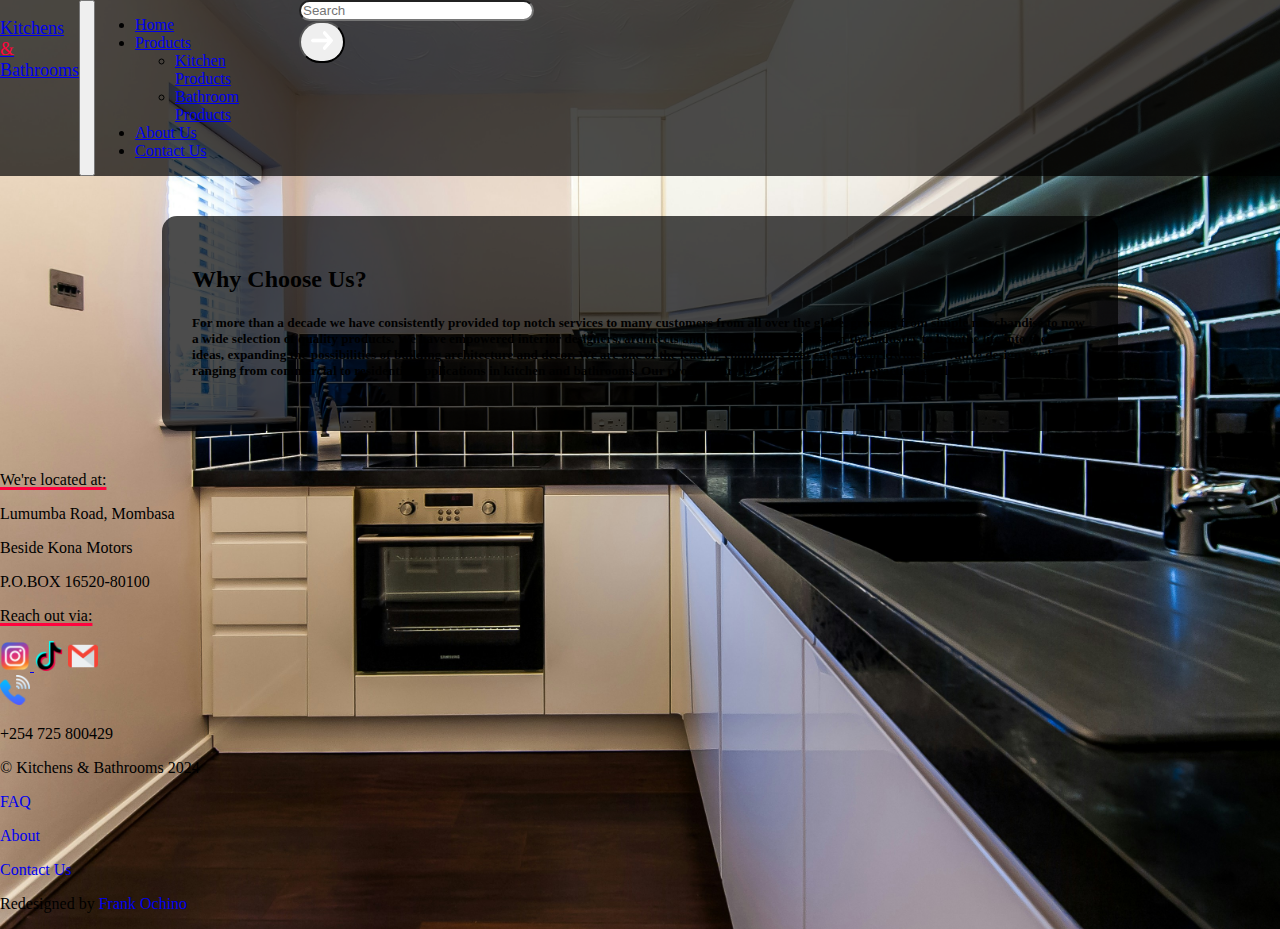
<file: code/aboutpage.html>
<!DOCTYPE html>
<html lang="en">
  <head>
    <meta charset="UTF-8" />
    <meta name="viewport" content="width=device-width, initial-scale=1.0" />
    <link
      href="https://cdn.jsdelivr.net/npm/bootstrap@5.0.2/dist/css/bootstrap.min.css"
      rel="stylesheet"
      integrity="sha384-EVSTQN3/azprG1Anm3QDgpJLIm9Nao0Yz1ztcQTwFspd3yD65VohhpuuCOmLASjC"
      crossorigin="anonymous"
    />
    <link rel="stylesheet" href="global.css" />
    <title>About</title>
  </head>
  <body class="aboutpage">
    <div class="header navbar navbar-expand-lg navbar-dark">
      <div class="logo p-2 pt-2 ms-3">
        <div class="navbar-brand border-end border-primary border-3 pe-4">
            <a href="/code/index.html" class="text-decoration-none text-white">
                <p>
                  Kitchens <br />
                  <span class="red">&</span> <br />
                  Bathrooms
                </p>
              </a>
        </div>
      </div>
      <button
        class="navbar-toggler border border-white"
        type="button"
        data-bs-toggle="collapse"
        data-bs-target="#navbarSupportedContent"
        aria-controls="navbarSupportedContent"
        aria-expanded="false"
        aria-label="Toggle navigation"
      >
        <span class="navbar-toggler-icon"></span>
      </button>
      <div class="collapse navbar-collapse" id="navbarSupportedContent">
        <ul class="nav navigation p-3 justify-content-evenly">
          <li class="nav-item">
            <a class="nav-link active link-light" aria-current="page" href="/code/index.html"
              >Home</a
            >
          </li>
          <li class="nav-item dropdown">
            <a class="nav-link dropdown-toggle link-light" data-bs-toggle="dropdown" href="#" role="button" aria-expanded="false">Products</a>
            <ul class="dropdown-menu dropdown-menu-dark">
              <li><a class="dropdown-item" href="/code/kitchenware.html">Kitchen Products</a></li>
              <li><a class="dropdown-item" href="/code/bathroomware.html">Bathroom Products</a></li>
            </ul>
          </li>
          <li class="nav-item">
            <a class="nav-link link-warning" href="/code/aboutpage.html">About Us</a>
          </li>
          <li class="nav-item">
            <a class="nav-link link-light" href="/code/contactpage.html">Contact Us</a>
          </li>
        </ul>
      </div>
      <nav class="navbar navbar-light">
        <div class="container-fluid justify-content-center">
          <form class="d-flex me-4">
            <input
              class="form-control me-2 search-box border-secondary"
              type="search"
              placeholder="Search"
              aria-label="Search"
            />
            <button class="btn btn-outline-light btn-bg" type="submit">
              <img
                src="/page-images/right-arrow-white.png"
                alt=""
                class="search-arrow"
              />
            </button>
          </form>
        </div>
      </nav>
    </div>
    <div class="content">
      <div class="bg text-center text-white">
        <h2>Why Choose Us?</h2>
        <h5 class="fw-normal lh-base">
          For more than a decade we have consistently provided top notch
          services to many customers from all over the globe, growing from
          simple merchandise to now a wide selection of quality products. We
          have empowered interior designers, architects and other decor
          specialists in the industry to breathe life into their ideas,
          expanding the possibilities of building architecture and decor. We are
          one of the leading companies that cater to worldwide innovative design
          needs ranging from commercial to residential applications in kitchen
          and bathrooms. Our products are perfect for stylish and practical
          applications.
        </h5>
      </div>
    </div>
    <div
      class="footer bg-dark bg-gradient text-white ps-3 pt-3 d-flex flex-wrap row align-items-start"
    >
      <div class="left col">
        <p class="lined">We're located at:</p>
        <p>Lumumba Road, Mombasa</p>
        <p>Beside Kona Motors</p>
        <p>P.O.BOX 16520-80100</p>
      </div>
      <div class="center col">
        <p class="lined">Reach out via:</p>
        <div class="social d-flex alignment">
            <a href="https://www.instagram.com/kitchensandbathroomstiles?utm_source=ig_web_button_share_sheet&igsh=ZDNlZDc0MzIxNw==">
                <img
                  src="/page-images/instagram-logo2.png"
                  alt=""
                  class="me-4"
                />
              </a>
              <a href="https://www.tiktok.com/@kitchensnbathrooms.tiles?is_from_webapp=1&sender_device=pc"><img src="/page-images/tik-tok.png" alt="" class="me-4" /></a>
              <a href="mailto: k.bathrooms@gmail.com"><img src="/page-images/gmail.png" alt="" /></a>
        </div>
        <div class="social d-flex pt-3">
          <img src="/page-images/phone-call.png" alt="" class="me-2" />
          <p>+254 725 800429</p>
        </div>
        <p>© Kitchens & Bathrooms 2024</p>
      </div>
      <div class="right col">
        <p><a href="/code/contactpage.html#FAQ">FAQ</a></p>
        <p><a href="/code/aboutpage.html">About</a></p>
        <p><a href="/code/contactpage.html">Contact Us</a></p>
        <p>Redesigned by <a href="https://ochino24.github.io/">Frank Ochino</a></p>
      </div>
    </div>

    <script
      src="https://cdn.jsdelivr.net/npm/bootstrap@5.0.2/dist/js/bootstrap.bundle.min.js"
      integrity="sha384-MrcW6ZMFYlzcLA8Nl+NtUVF0sA7MsXsP1UyJoMp4YLEuNSfAP+JcXn/tWtIaxVXM"
      crossorigin="anonymous"
    ></script>
  </body>
</html>
</file>
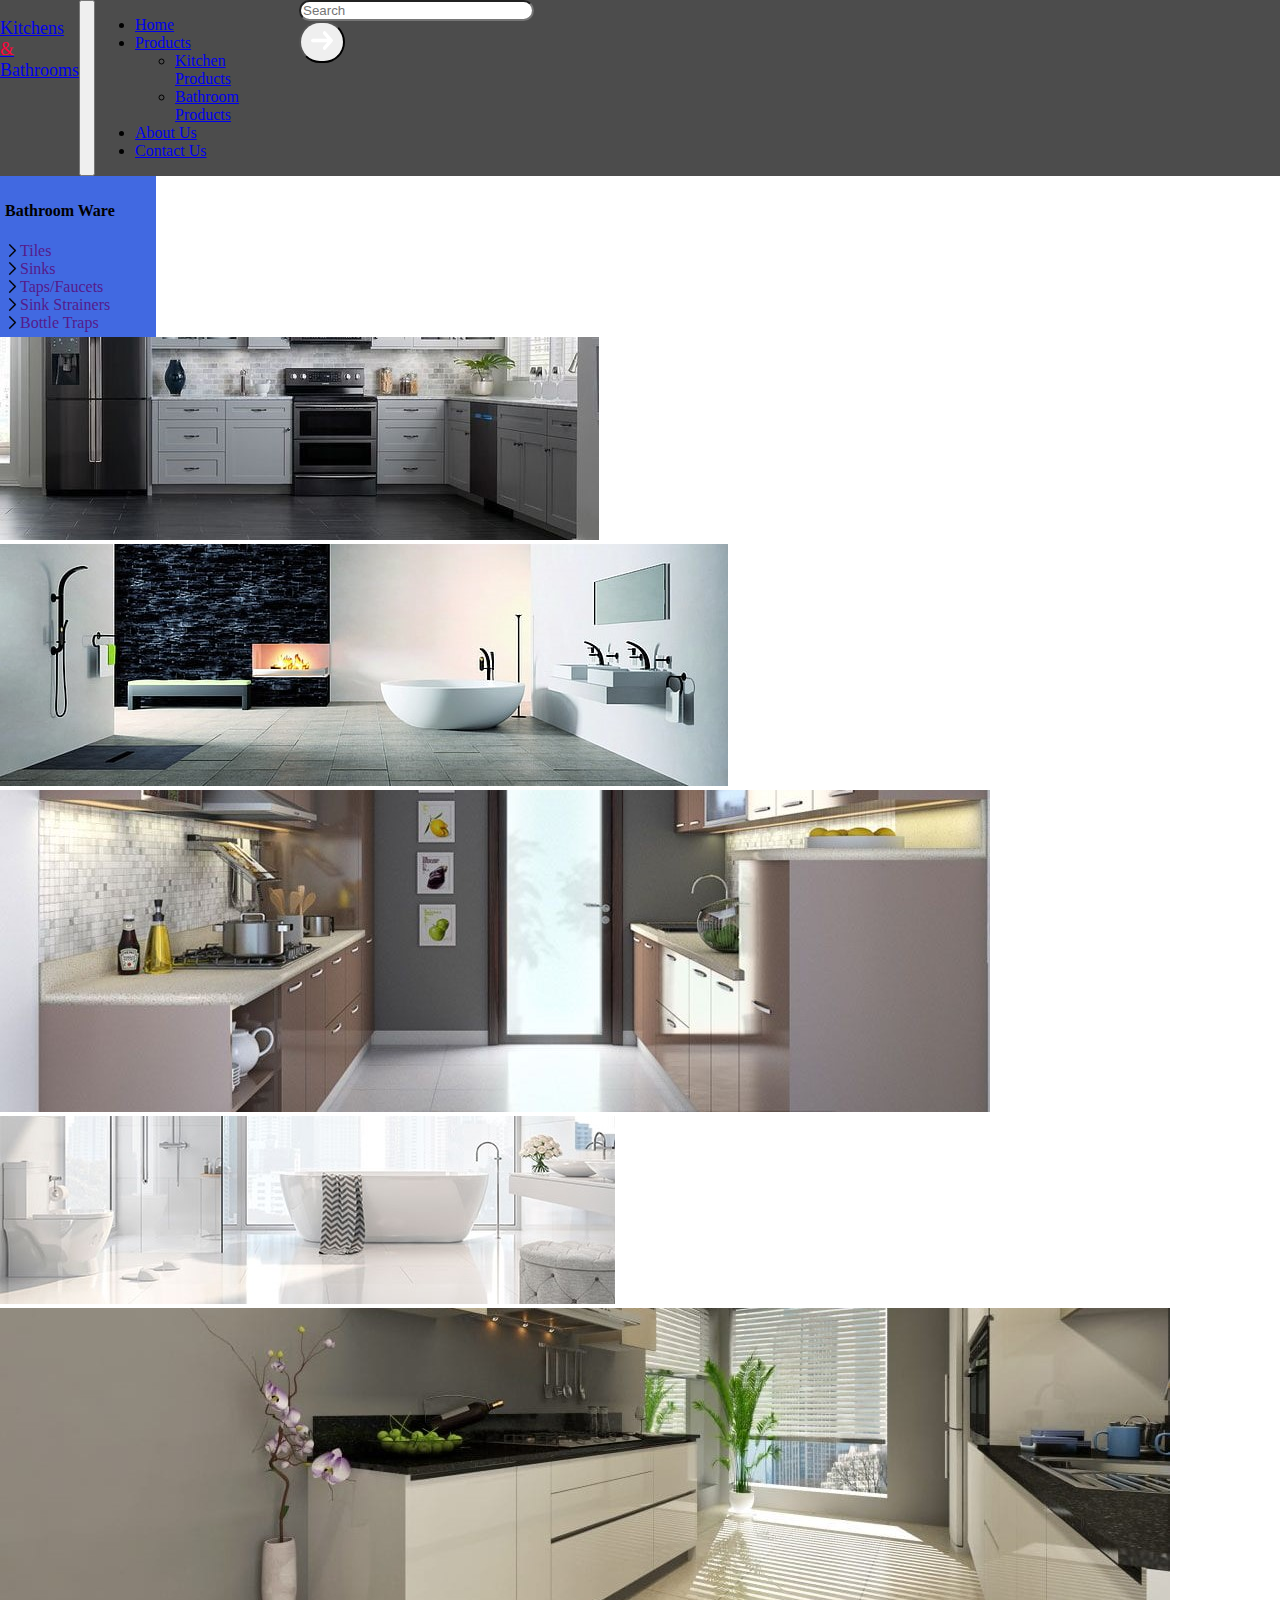
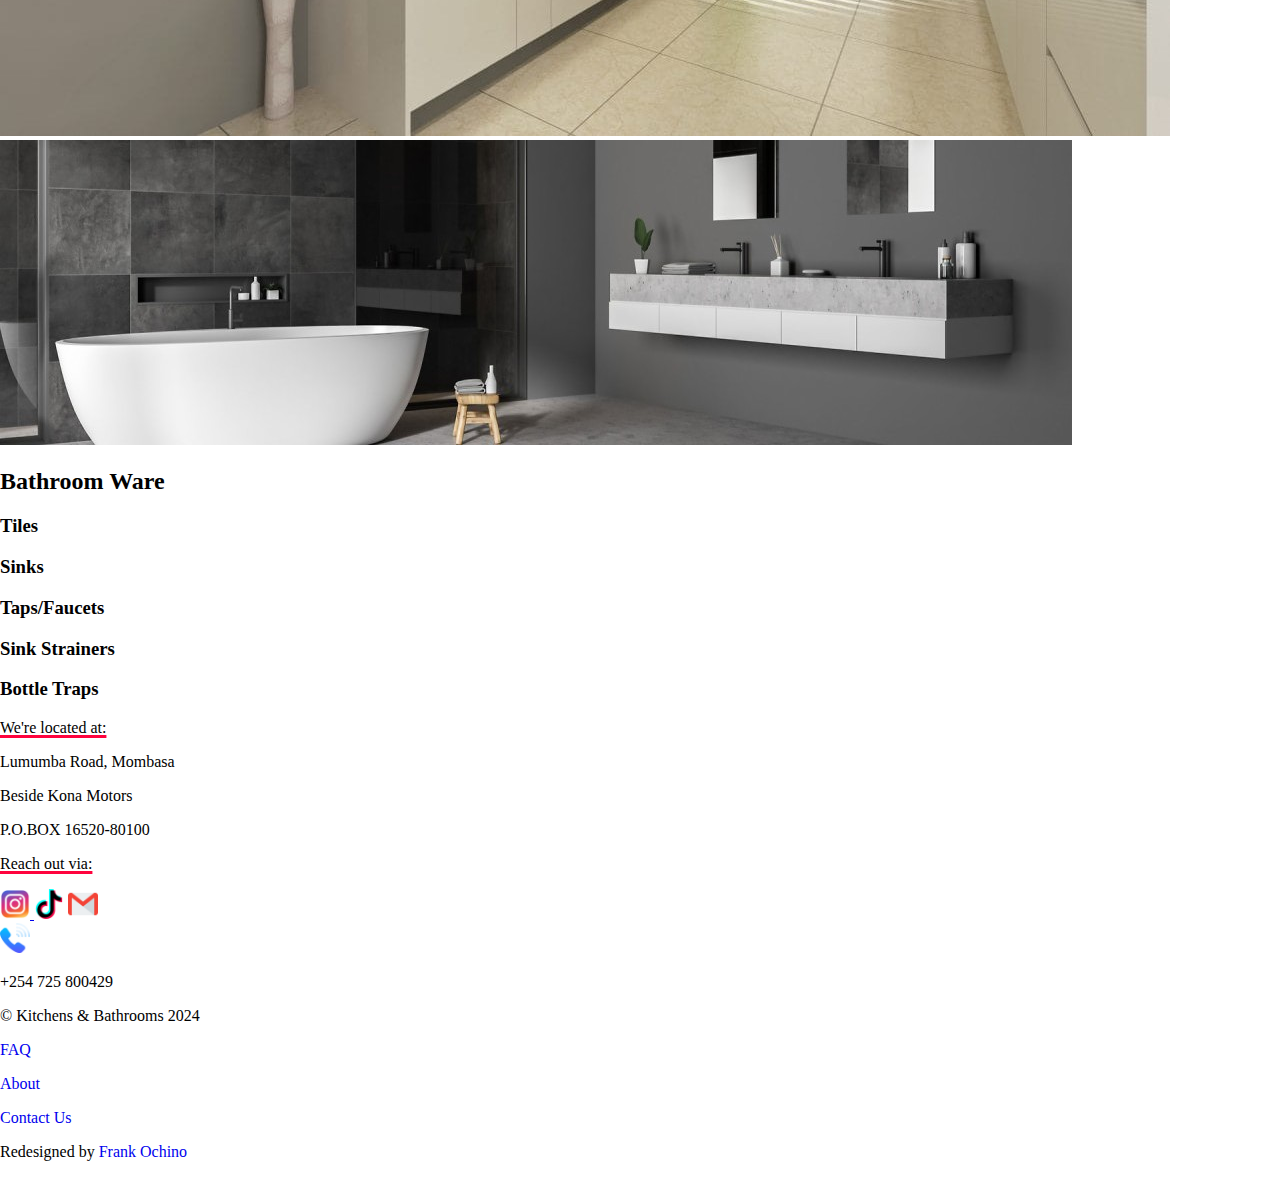
<file: code/bathroomware.html>
<!DOCTYPE html>
<html lang="en">
  <head>
    <meta charset="UTF-8" />
    <meta name="viewport" content="width=device-width, initial-scale=1.0" />
    <link
      href="https://cdn.jsdelivr.net/npm/bootstrap@5.0.2/dist/css/bootstrap.min.css"
      rel="stylesheet"
      integrity="sha384-EVSTQN3/azprG1Anm3QDgpJLIm9Nao0Yz1ztcQTwFspd3yD65VohhpuuCOmLASjC"
      crossorigin="anonymous"
    />
    <link rel="stylesheet" href="global.css" />
    <title>Products</title>
  </head>
  <body class="bathroomware">
    <div class="header navbar navbar-expand-lg navbar-dark">
      <div class="logo p-2 pt-2 ms-3">
        <div class="navbar-brand border-end border-primary border-3 pe-4">
          <a href="/code/index.html" class="text-decoration-none text-white">
            <p>
              Kitchens <br />
              <span class="red">&</span> <br />
              Bathrooms
            </p>
          </a>
        </div>
      </div>
      <button
        class="navbar-toggler border border-white"
        type="button"
        data-bs-toggle="collapse"
        data-bs-target="#navbarSupportedContent"
        aria-controls="navbarSupportedContent"
        aria-expanded="false"
        aria-label="Toggle navigation"
      >
        <span class="navbar-toggler-icon"></span>
      </button>
      <div class="collapse navbar-collapse" id="navbarSupportedContent">
        <ul class="nav navigation p-3 justify-content-evenly">
          <li class="nav-item">
            <a class="nav-link active link-light" aria-current="page" href="/code/index.html"
              >Home</a
            >
          </li>
          <li class="nav-item dropdown">
            <a class="nav-link dropdown-toggle link-warning" data-bs-toggle="dropdown" href="#" role="button" aria-expanded="false">Products</a>
            <ul class="dropdown-menu dropdown-menu-dark">
              <li><a class="dropdown-item" href="/code/kitchenware.html">Kitchen Products</a></li>
              <li><a class="dropdown-item" href="/code/bathroomware.html">Bathroom Products</a></li>
            </ul>
          </li>
          <li class="nav-item">
            <a class="nav-link link-light" href="/code/aboutpage.html">About Us</a>
          </li>
          <li class="nav-item">
            <a class="nav-link link-light" href="/code/contactpage.html">Contact Us</a>
          </li>
        </ul>
      </div>
      <nav class="navbar navbar-light">
        <div class="container-fluid justify-content-center">
          <form class="d-flex me-4">
            <input
              class="form-control me-2 search-box border-secondary"
              type="search"
              placeholder="Search"
              aria-label="Search"
            />
            <button class="btn btn-outline-light btn-bg" type="submit">
              <img
                src="/page-images/right-arrow-white.png"
                alt=""
                class="search-arrow"
              />
            </button>
          </form>
        </div>
      </nav>
    </div>

    <div class="content d-flex">
      <div class="sidepanel d-flex flex-column text-white">
        <h4>Bathroom Ware</h4>
        <a href="" class="link-light side-link"
          ><img src="/page-images/icons8-chevron-96.png" alt="" />Tiles</a
        >
        <a href="" class="link-light side-link"
          ><img src="/page-images/icons8-chevron-96.png" alt="" />Sinks</a
        >
        <a href="" class="link-light side-link"
          ><img
            src="/page-images/icons8-chevron-96.png"
            alt=""
          />Taps/Faucets</a
        >
        <a href="" class="link-light side-link"
          ><img src="/page-images/icons8-chevron-96.png" alt="" />Sink
          Strainers</a
        >
        <a href="" class="link-light side-link"
          ><img src="/page-images/icons8-chevron-96.png" alt="" />Bottle
          Traps</a
        >
      </div>
      <div class="mainside flex-grow-1">
        <div class="bathroomcarousel">
          <div
            id="carouselExampleSlidesOnly"
            class="carousel slide"
            data-bs-ride="carousel"
          >
            <div class="carousel-inner">
              <div class="carousel-item active">
                <img
                  src="/page-images/21by9 kitchen sample.jpg"
                  class="d-block w-100 carousel-img"
                  alt="..."
                />
              </div>
              <div class="carousel-item">
                <img
                  src="/page-images/21by9 bathroom sample.jpg"
                  class="d-block w-100 carousel-img"
                  alt="..."
                />
              </div>
              <div class="carousel-item">
                <img
                  src="/page-images/21by9 kitchen sample2.jpg"
                  class="d-block w-100 carousel-img"
                  alt="..."
                />
              </div>
              <div class="carousel-item">
                <img
                  src="/page-images/21by9 bathroom sample2.jpg"
                  class="d-block w-100 carousel-img"
                  alt="..."
                />
              </div>
              <div class="carousel-item">
                <img
                  src="/page-images/21by9 kitchen sample3.jpg"
                  class="d-block w-100 carousel-img"
                  alt="..."
                />
              </div>
              <div class="carousel-item">
                <img
                  src="/page-images/21by9 bathroom sample3.jpg"
                  class="d-block w-100 carousel-img"
                  alt="..."
                />
              </div>
            </div>
          </div>
        </div>
        <div class="search"></div>
        <h2>Bathroom Ware</h2>
        <h3>Tiles</h3>
        <h3>Sinks</h3>
        <h3>Taps/Faucets</h3>
        <h3>Sink Strainers</h3>
        <h3>Bottle Traps</h3>
      </div>
    </div>
    <div
      class="footer bg-dark bg-gradient text-white ps-3 pt-3 d-flex flex-wrap row align-items-start"
    >
      <div class="left col">
        <p class="lined">We're located at:</p>
        <p>Lumumba Road, Mombasa</p>
        <p>Beside Kona Motors</p>
        <p>P.O.BOX 16520-80100</p>
      </div>
      <div class="center col">
        <p class="lined">Reach out via:</p>
        <div class="social d-flex alignment">
          <a href="https://www.instagram.com/kitchensandbathroomstiles?utm_source=ig_web_button_share_sheet&igsh=ZDNlZDc0MzIxNw==">
            <img
              src="/page-images/instagram-logo2.png"
              alt=""
              class="me-4"
            />
          </a>
          <a href="https://www.tiktok.com/@kitchensnbathrooms.tiles?is_from_webapp=1&sender_device=pc"><img src="/page-images/tik-tok.png" alt="" class="me-4" /></a>
          <a href="mailto: k.bathrooms@gmail.com"><img src="/page-images/gmail.png" alt="" /></a>
        </div>
        <div class="social d-flex pt-3">
          <img src="/page-images/phone-call.png" alt="" class="me-2" />
          <p>+254 725 800429</p>
        </div>
        <p>© Kitchens & Bathrooms 2024</p>
      </div>
      <div class="right col">
        <p><a href="/code/contactpage.html#FAQ">FAQ</a></p>
        <p><a href="/code/aboutpage.html">About</a></p>
        <p><a href="/code/contactpage.html">Contact Us</a></p>
        <p>Redesigned by <a href="https://ochino24.github.io/">Frank Ochino</a></p>
      </div>
    </div>

    <script
      src="https://cdn.jsdelivr.net/npm/bootstrap@5.0.2/dist/js/bootstrap.bundle.min.js"
      integrity="sha384-MrcW6ZMFYlzcLA8Nl+NtUVF0sA7MsXsP1UyJoMp4YLEuNSfAP+JcXn/tWtIaxVXM"
      crossorigin="anonymous"
    ></script>
  </body>
</html>
</file>
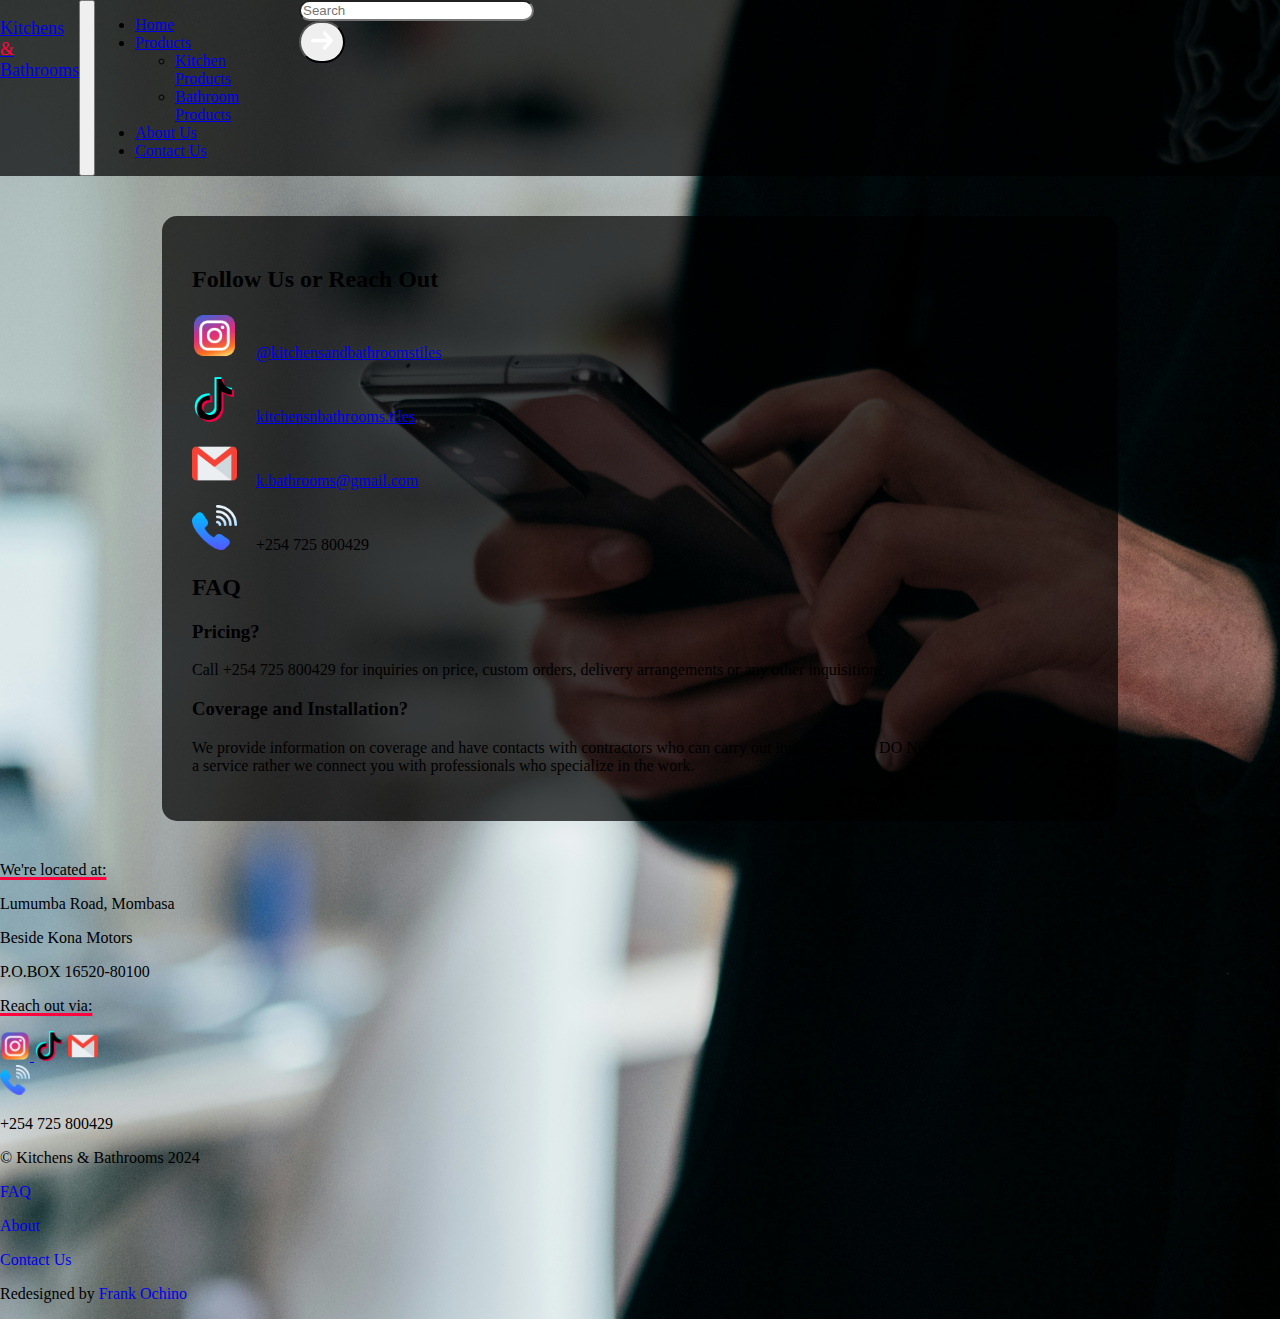
<file: code/contactpage.html>
<!DOCTYPE html>
<html lang="en">
<head>
    <meta charset="UTF-8">
    <meta name="viewport" content="width=device-width, initial-scale=1.0">
    <link
      href="https://cdn.jsdelivr.net/npm/bootstrap@5.0.2/dist/css/bootstrap.min.css"
      rel="stylesheet"
      integrity="sha384-EVSTQN3/azprG1Anm3QDgpJLIm9Nao0Yz1ztcQTwFspd3yD65VohhpuuCOmLASjC"
      crossorigin="anonymous"
    />
    <link rel="stylesheet" href="global.css" />
    <title>Contact Us</title>
</head>
<body class="contactpage">
    <div class="header navbar navbar-expand-lg navbar-dark">
        <div class="logo p-2 pt-2 ms-3">
          <div class="navbar-brand border-end border-primary border-3 pe-4">
            <a href="/code/index.html" class="text-decoration-none text-white">
                <p>
                  Kitchens <br />
                  <span class="red">&</span> <br />
                  Bathrooms
                </p>
              </a>
          </div>
        </div>
        <button
          class="navbar-toggler border border-white"
          type="button"
          data-bs-toggle="collapse"
          data-bs-target="#navbarSupportedContent"
          aria-controls="navbarSupportedContent"
          aria-expanded="false"
          aria-label="Toggle navigation"
        >
          <span class="navbar-toggler-icon"></span>
        </button>
        <div class="collapse navbar-collapse" id="navbarSupportedContent">
          <ul class="nav navigation p-3 justify-content-evenly">
            <li class="nav-item">
              <a class="nav-link active link-light" aria-current="page" href="/code/index.html"
                >Home</a
              >
            </li>
            <li class="nav-item dropdown">
                <a class="nav-link dropdown-toggle link-light" data-bs-toggle="dropdown" href="#" role="button" aria-expanded="false">Products</a>
                <ul class="dropdown-menu dropdown-menu-dark">
                  <li><a class="dropdown-item" href="/code/kitchenware.html">Kitchen Products</a></li>
                  <li><a class="dropdown-item" href="/code/bathroomware.html">Bathroom Products</a></li>
                </ul>
              </li>
            <li class="nav-item">
              <a class="nav-link link-light" href="/code/aboutpage.html">About Us</a>
            </li>
            <li class="nav-item">
              <a class="nav-link link-warning" href="/code/contactpage.html">Contact Us</a>
            </li>
          </ul>
        </div>
        <nav class="navbar navbar-light">
          <div class="container-fluid justify-content-center">
            <form class="d-flex me-4">
              <input
                class="form-control me-2 search-box border-secondary"
                type="search"
                placeholder="Search"
                aria-label="Search"
              />
              <button class="btn btn-outline-light btn-bg" type="submit">
                <img
                  src="/page-images/right-arrow-white.png"
                  alt=""
                  class="search-arrow"
                />
              </button>
            </form>
          </div>
        </nav>
      </div>
    <div class="content">
        <div class="bg text-white d-flex flex-column">
            <h2 class="align-self-center">Follow Us or Reach Out</h2>
            <div class="socials">
                <div class="section d-flex align-items-center">
                    <img src="/page-images/instagram-logo2.png" alt="">
                    <a href="https://www.instagram.com/kitchensandbathroomstiles?utm_source=ig_web_button_share_sheet&igsh=ZDNlZDc0MzIxNw==">@kitchensandbathroomstiles</a>
                </div>
                <div class="section d-flex align-items-center">
                    <img src="/page-images/tik-tok.png" alt="">
                    <a href="https://www.tiktok.com/@kitchensnbathrooms.tiles?is_from_webapp=1&sender_device=pc">kitchensnbathrooms.tiles</a>
                </div>
                <div class="section d-flex align-items-center">
                    <img src="/page-images/gmail.png" alt="">
                    <a href="mailto: k.bathrooms@gmail.com">k.bathrooms@gmail.com</a>
                </div>
                <div class="section d-flex align-items-center">
                    <img src="/page-images/phone-call.png" alt="">
                    <span>+254 725 800429</span>
                </div>
            </div>
            <h2 class="align-self-center" id="FAQ">FAQ</h2>
            <h3>Pricing?</h3>
            <p>Call +254 725 800429 for inquiries on price, custom orders, delivery arrangements or any other inquisitions.</p>
            <h3>Coverage and Installation?</h3>
            <p>We provide information on coverage and have contacts with contractors who can carry out installation. We DO NOT provide installation as a service rather we connect you with professionals who specialize in the work.</p>
        </div>
    </div>
    <div
      class="footer bg-dark bg-gradient text-white ps-3 pt-3 d-flex flex-wrap row align-items-start"
    >
      <div class="left col">
        <p class="lined">We're located at:</p>
        <p>Lumumba Road, Mombasa</p>
        <p>Beside Kona Motors</p>
        <p>P.O.BOX 16520-80100</p>
      </div>
      <div class="center col">
        <p class="lined">Reach out via:</p>
        <div class="social d-flex alignment">
            <a href="https://www.instagram.com/kitchensandbathroomstiles?utm_source=ig_web_button_share_sheet&igsh=ZDNlZDc0MzIxNw==">
                <img
                  src="/page-images/instagram-logo2.png"
                  alt=""
                  class="me-4"
                />
              </a>
              <a href="https://www.tiktok.com/@kitchensnbathrooms.tiles?is_from_webapp=1&sender_device=pc"><img src="/page-images/tik-tok.png" alt="" class="me-4" /></a>
              <a href="mailto: k.bathrooms@gmail.com"><img src="/page-images/gmail.png" alt="" /></a>
        </div>
        <div class="social d-flex pt-3">
          <img src="/page-images/phone-call.png" alt="" class="me-2" />
          <p>+254 725 800429</p>
        </div>
        <p>© Kitchens & Bathrooms 2024</p>
      </div>
      <div class="right col">
        <p><a href="/code/contactpage.html#FAQ">FAQ</a></p>
        <p><a href="/code/aboutpage.html">About</a></p>
        <p><a href="/code/contactpage.html">Contact Us</a></p>
        <p>Redesigned by <a href="https://ochino24.github.io/">Frank Ochino</a></p>
      </div>
    </div>

    <script
      src="https://cdn.jsdelivr.net/npm/bootstrap@5.0.2/dist/js/bootstrap.bundle.min.js"
      integrity="sha384-MrcW6ZMFYlzcLA8Nl+NtUVF0sA7MsXsP1UyJoMp4YLEuNSfAP+JcXn/tWtIaxVXM"
      crossorigin="anonymous"
    ></script>
</body>
</html>
</file>
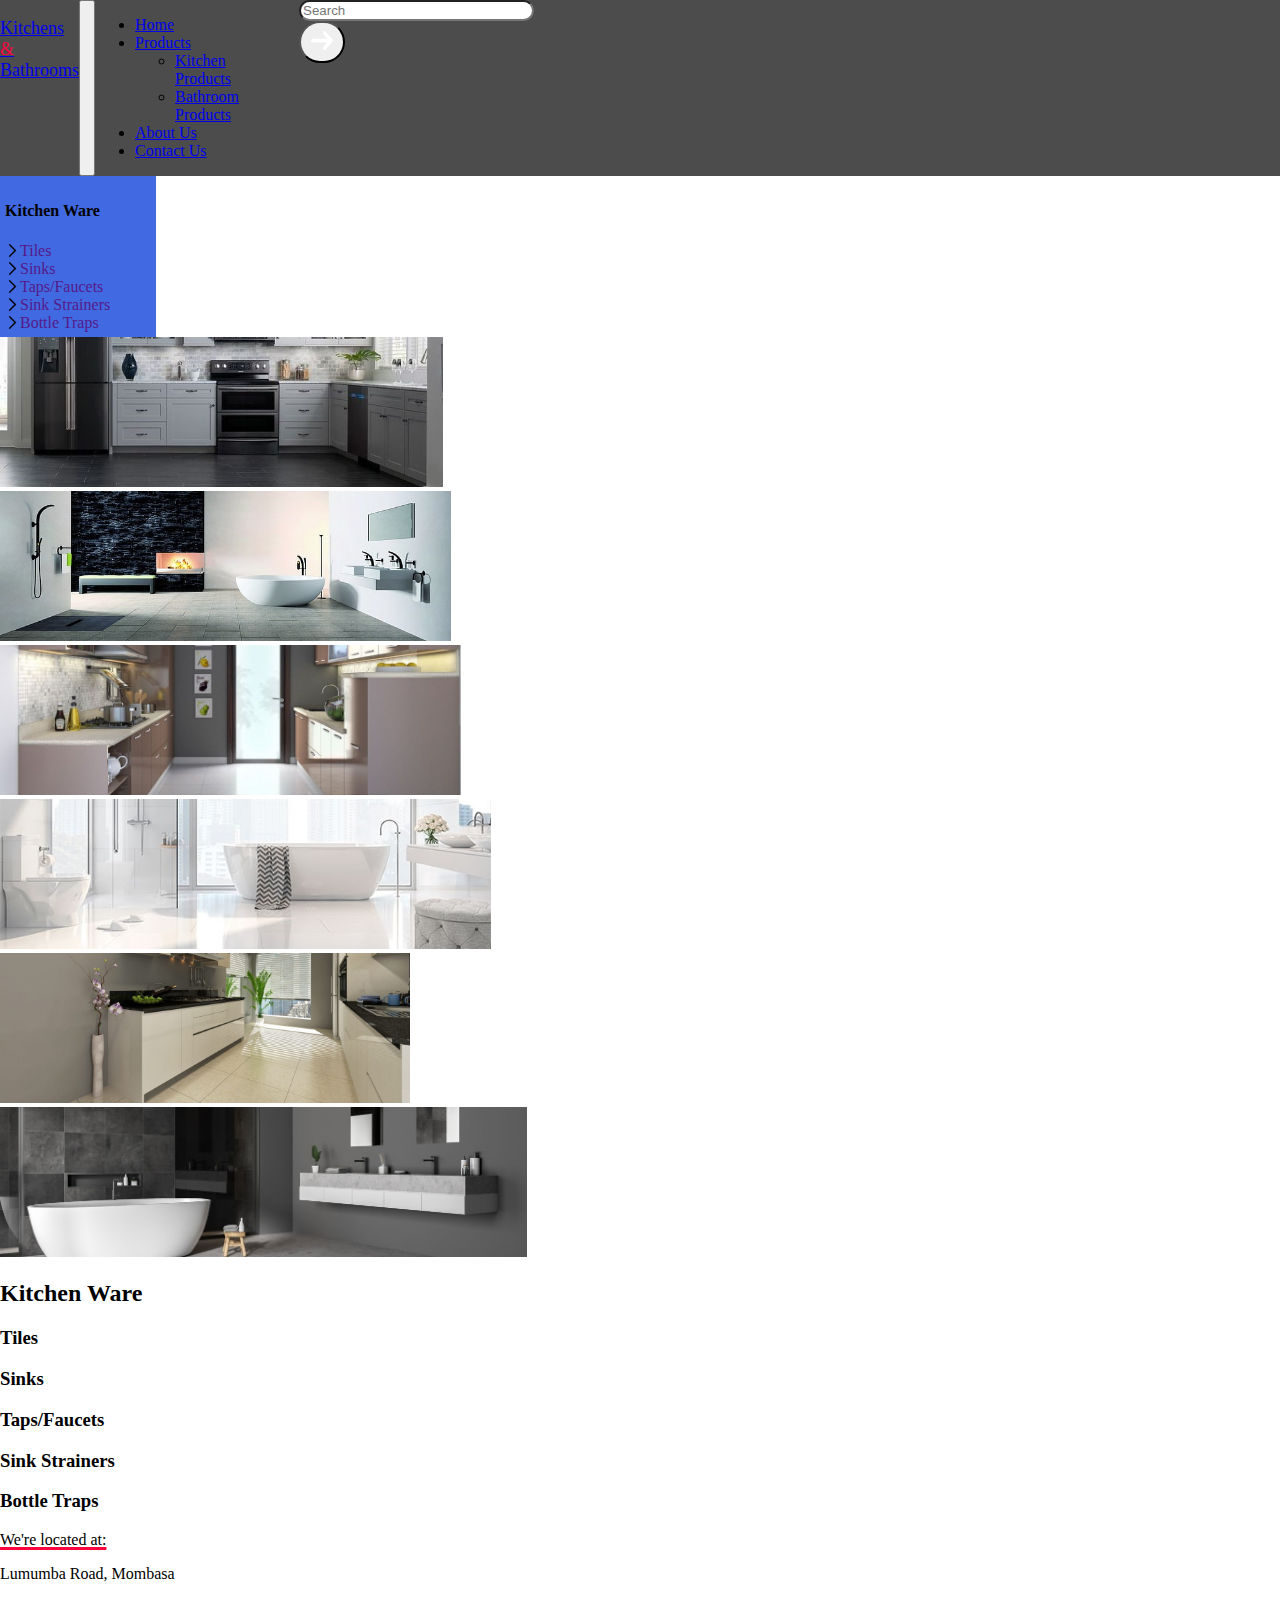
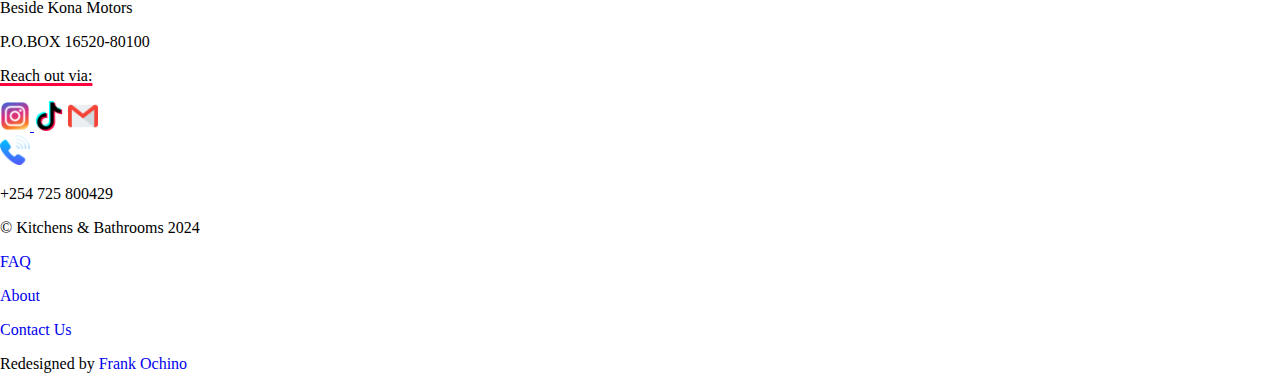
<file: code/kitchenware.html>
<!DOCTYPE html>
<html lang="en">
  <head>
    <meta charset="UTF-8" />
    <meta name="viewport" content="width=device-width, initial-scale=1.0" />
    <link
      href="https://cdn.jsdelivr.net/npm/bootstrap@5.0.2/dist/css/bootstrap.min.css"
      rel="stylesheet"
      integrity="sha384-EVSTQN3/azprG1Anm3QDgpJLIm9Nao0Yz1ztcQTwFspd3yD65VohhpuuCOmLASjC"
      crossorigin="anonymous"
    />
    <link rel="stylesheet" href="global.css" />
    <title>Products</title>
  </head>
  <body class="kitchenware">
    <div class="header navbar navbar-expand-lg navbar-dark">
      <div class="logo p-2 pt-2 ms-3">
        <div class="navbar-brand border-end border-primary border-3 pe-4">
          <a href="/code/index.html" class="text-decoration-none text-white">
            <p>
              Kitchens <br />
              <span class="red">&</span> <br />
              Bathrooms
            </p>
          </a>
        </div>
      </div>
      <button
        class="navbar-toggler border border-white"
        type="button"
        data-bs-toggle="collapse"
        data-bs-target="#navbarSupportedContent"
        aria-controls="navbarSupportedContent"
        aria-expanded="false"
        aria-label="Toggle navigation"
      >
        <span class="navbar-toggler-icon"></span>
      </button>
      <div class="collapse navbar-collapse" id="navbarSupportedContent">
        <ul class="nav navigation p-3 justify-content-evenly">
          <li class="nav-item">
            <a class="nav-link active link-light" aria-current="page" href="/code/index.html"
              >Home</a
            >
          </li>
          <li class="nav-item dropdown">
            <a class="nav-link dropdown-toggle link-warning" data-bs-toggle="dropdown" href="#" role="button" aria-expanded="false">Products</a>
            <ul class="dropdown-menu dropdown-menu-dark">
              <li><a class="dropdown-item" href="/code/kitchenware.html">Kitchen Products</a></li>
              <li><a class="dropdown-item" href="/code/bathroomware.html">Bathroom Products</a></li>
            </ul>
          </li>
          <li class="nav-item">
            <a class="nav-link link-light" href="/code/aboutpage.html">About Us</a>
          </li>
          <li class="nav-item">
            <a class="nav-link link-light" href="/code/contactpage.html">Contact Us</a>
          </li>
        </ul>
      </div>
      <nav class="navbar navbar-light">
        <div class="container-fluid justify-content-center">
          <form class="d-flex me-4">
            <input
              class="form-control me-2 search-box border-secondary"
              type="search"
              placeholder="Search"
              aria-label="Search"
            />
            <button class="btn btn-outline-light btn-bg" type="submit">
              <img
                src="/page-images/right-arrow-white.png"
                alt=""
                class="search-arrow"
              />
            </button>
          </form>
        </div>
      </nav>
    </div>

    <div class="content d-flex">
      <div class="sidepanel d-flex flex-column text-white">
        <h4>Kitchen Ware</h4>
        <a href="" class="link-light side-link"
          ><img src="/page-images/icons8-chevron-96.png" alt="" />Tiles</a
        >
        <a href="" class="link-light side-link"
          ><img src="/page-images/icons8-chevron-96.png" alt="" />Sinks</a
        >
        <a href="" class="link-light side-link"
          ><img
            src="/page-images/icons8-chevron-96.png"
            alt=""
          />Taps/Faucets</a
        >
        <a href="" class="link-light side-link"
          ><img src="/page-images/icons8-chevron-96.png" alt="" />Sink
          Strainers</a
        >
        <a href="" class="link-light side-link"
          ><img src="/page-images/icons8-chevron-96.png" alt="" />Bottle
          Traps</a
        >
      </div>
      <div class="mainside flex-grow-1">
        <div class="kitchencarousel">
          <div
            id="carouselExampleSlidesOnly"
            class="carousel slide"
            data-bs-ride="carousel"
          >
            <div class="carousel-inner">
              <div class="carousel-item active">
                <img
                  src="/page-images/21by9 kitchen sample.jpg"
                  class="d-block w-100 carousel-img"
                  alt="..."
                />
              </div>
              <div class="carousel-item">
                <img
                  src="/page-images/21by9 bathroom sample.jpg"
                  class="d-block w-100 carousel-img"
                  alt="..."
                />
              </div>
              <div class="carousel-item">
                <img
                  src="/page-images/21by9 kitchen sample2.jpg"
                  class="d-block w-100 carousel-img"
                  alt="..."
                />
              </div>
              <div class="carousel-item">
                <img
                  src="/page-images/21by9 bathroom sample2.jpg"
                  class="d-block w-100 carousel-img"
                  alt="..."
                />
              </div>
              <div class="carousel-item">
                <img
                  src="/page-images/21by9 kitchen sample3.jpg"
                  class="d-block w-100 carousel-img"
                  alt="..."
                />
              </div>
              <div class="carousel-item">
                <img
                  src="/page-images/21by9 bathroom sample3.jpg"
                  class="d-block w-100 carousel-img"
                  alt="..."
                />
              </div>
            </div>
          </div>
        </div>
        <div class="search"></div>
        <h2>Kitchen Ware</h2>
        <h3>Tiles</h3>
        <h3>Sinks</h3>
        <h3>Taps/Faucets</h3>
        <h3>Sink Strainers</h3>
        <h3>Bottle Traps</h3>
      </div>
    </div>
    <div
      class="footer bg-dark bg-gradient text-white ps-3 pt-3 d-flex flex-wrap row align-items-start"
    >
      <div class="left col">
        <p class="lined">We're located at:</p>
        <p>Lumumba Road, Mombasa</p>
        <p>Beside Kona Motors</p>
        <p>P.O.BOX 16520-80100</p>
      </div>
      <div class="center col">
        <p class="lined">Reach out via:</p>
        <div class="social d-flex alignment">
          <a href="https://www.instagram.com/kitchensandbathroomstiles?utm_source=ig_web_button_share_sheet&igsh=ZDNlZDc0MzIxNw==">
            <img
              src="/page-images/instagram-logo2.png"
              alt=""
              class="me-4"
            />
          </a>
          <a href="https://www.tiktok.com/@kitchensnbathrooms.tiles?is_from_webapp=1&sender_device=pc"><img src="/page-images/tik-tok.png" alt="" class="me-4" /></a>
          <a href="mailto: k.bathrooms@gmail.com"><img src="/page-images/gmail.png" alt="" /></a>
        </div>
        <div class="social d-flex pt-3">
          <img src="/page-images/phone-call.png" alt="" class="me-2" />
          <p>+254 725 800429</p>
        </div>
        <p>© Kitchens & Bathrooms 2024</p>
      </div>
      <div class="right col">
        <p><a href="/code/contactpage.html#FAQ">FAQ</a></p>
        <p><a href="/code/aboutpage.html">About</a></p>
        <p><a href="/code/contactpage.html">Contact Us</a></p>
        <p>Redesigned by <a href="https://ochino24.github.io/">Frank Ochino</a></p>
      </div>
    </div>

    <script
      src="https://cdn.jsdelivr.net/npm/bootstrap@5.0.2/dist/js/bootstrap.bundle.min.js"
      integrity="sha384-MrcW6ZMFYlzcLA8Nl+NtUVF0sA7MsXsP1UyJoMp4YLEuNSfAP+JcXn/tWtIaxVXM"
      crossorigin="anonymous"
    ></script>
  </body>
</html>
</file>
<file: code/global.css>
.homepage {
    margin: 0;
}
.homepage .header,
.kitchenware .header,
.bathroomware .header,
.aboutpage .header,
.contactpage .header,
.dashboard .header {
    display: flex;
    background-color: rgba(0, 0, 0, 0.7);
}
.homepage .header .logo,
.kitchenware .header .logo,
.bathroomware .header .logo,
.aboutpage .header .logo,
.contactpage .header .logo,
.dashboard .header .logo {
    color: black;
    font-size: large;
}
.homepage .header .logo .red,
.kitchenware .header .logo .red,
.bathroomware .header .logo .red,
.aboutpage .header .logo .red,
.contactpage .header .logo .red,
.dashboard .header .logo .red {
    color: #FF033E;
}
.homepage .header .navigation,
.kitchenware .header .navigation,
.bathroomware .header .navigation,
.aboutpage .header .navigation,
.contactpage .header .navigation,
.dashboard .header .navigation {
    align-items: center;
    width: 70%;
}
.homepage .header .navbar .search-box,
.kitchenware .header .navbar .search-box,
.bathroomware .header .navbar .search-box,
.aboutpage .header .navbar .search-box,
.contactpage .header .navbar .search-box,
.dashboard .header .navbar .search-box {
    border-radius: 20px;
    width: 100%;
}
.homepage .header .navbar .search-arrow,
.kitchenware .header .navbar .search-arrow,
.bathroomware .header .navbar .search-arrow,
.aboutpage .header .navbar .search-arrow,
.contactpage .header .navbar .search-arrow,
.dashboard .header .navbar .search-arrow {
    width: 30px;
    height: 33px;
}
.homepage .header .navbar .btn,
.kitchenware .header .navbar .btn,
.bathroomware .header .navbar .btn,
.aboutpage .header .navbar .btn,
.contactpage .header .navbar .btn,
.dashboard .header .navbar .btn {
    border-radius: 30px;
}
.homepage .header .navbar .btn:hover,
.kitchenware .header .navbar .btn:hover,
.bathroomware .header .navbar .btn:hover,
.aboutpage .header .navbar .btn:hover,
.contactpage .header .navbar .btn:hover,
.dashboard .header .navbar .btn:hover {
    background-color:cadetblue;
}
.homepage .content .carousel-img {
    height: 250px;
    width: 1600px;
}
.homepage .content .topic {
    margin-left: 50px;
}
.homepage .content .carouselband {
    display: flex;
}
.homepage .content .carouselband .carousel {
    width: 200px;
    margin: 15px;
    text-align: center;
}
.homepage .content .carouselband .carousel .carousel-img {
    height: 120px;
    border-radius: 3px;
}
.homepage .content .explore {
    border-style: none;
    align-items: center;
    background-color: rgba(0, 0, 0, 0);
}
.homepage .content .explore img {
    width: 22px;
    height: 20px;
}
.homepage .content .imgcollection {
    width: 500px;
    height: 500px;
}
.homepage .myslides {
    display: none;
}
.homepage .content .wrap {
    width: 80%;
    display: flex;
    padding: 10px;
    margin: auto;
    align-items: center;
    justify-content: space-evenly;
}
.homepage .content .wrap .brands {
    width: 300px;
    height: 250px;
    margin: auto;
    margin-top: 15px;
}
.homepage .content .holder {
    background-color: rgba(4, 59, 92, 0.7);
    width: 100%;
    height:650px;
    display: flex;
    align-items: center;
}
.homepage .content .holder .img-psn {
    height: 650px;
}
.homepage .content .bg {
    background-color: rgba(4, 59, 92, 0.4);
    display: flex;
    flex-direction: column;
    justify-content: center; /* Vertically center the text */
    align-items: center; /* Horizontally center the text */
    height: 100%;
    text-align: center; /* Center align the text content */

}
.homepage .footer .lined,
.kitchenware .footer .lined,
.bathroomware .footer .lined,
.aboutpage .footer .lined,
.contactpage .footer .lined,
.dashboard .footer .lined {
    text-decoration: underline;
    text-decoration-thickness: 3px;
    text-decoration-color: #FF033E;
}
.homepage .footer .social img,
.kitchenware .footer .social img,
.bathroomware .footer .social img,
.kitchenware .footer .social img,
.aboutpage .footer .social img,
.contactpage .footer .social img,
.dashboard .footer .social img {
    width: 30px;
    height: 30px;
}
.homepage .footer .alignment,
.kitchenware .footer .alignment,
.bathroomware .footer .alignment,
.aboutpage .footer .alignment,
.contactpage .footer .alignment,
.dashboard .footer .alignment {
    align-items: center;
}
.kitchenware,
.bathroomware,
.aboutpage,
.contactpage,
.dashboard {
    margin: 0;
    padding: 0;
}
.kitchenware .content .sidepanel,
.bathroomware .content .sidepanel {
    background-color: #4169E1;
    width: 146px;
    min-width: 146px;
    padding: 5px;
}
.kitchenware .content .sidepanel a:link,
.bathroomware .content .sidepanel a:link,
.homepage .footer .right a:link,
.contactpage .footer .right a:link,
.aboutpage .footer .right a:link,
.bathroomware .footer .right a:link,
.kitchenware .footer .right a:link,
.dashboard .footer .right a:link {
    text-decoration: none;
}
.kitchenware .content .sidepanel a:hover,
.bathroomware .content .sidepanel a:hover {
    color: darkblue;
}
.kitchenware .content .sidepanel .side-link,
.bathroomware .content .sidepanel .side-link {
    display: flex;
    align-items: center;
}
.kitchenware .content .sidepanel .side-link img,
.bathroomware .content .sidepanel .side-link img {
    width: 15px;
}
.kitchenware .content .kitchencarousel .carousel-img,
.bathroomware .content .kitchencarousel .carousel-img {
    max-width: 1400px;
    height: 150px;
}
.aboutpage {
    background-image: url("/page-images/kitchen-background.jpg");
    background-size: cover;
    background-repeat: no-repeat;
    background-position: center;
}
.aboutpage .content,
.contactpage .content {
    margin-top: 40px;
    width: 100%;
    height: 100%;
    margin-bottom: 40px;
}
.aboutpage .content .bg,
.contactpage .content .bg {
    background-color: rgba(0, 0, 0, 0.7);
    width: 70%;
    padding: 30px;
    margin: auto;
    border-radius: 15px;
}
.contactpage {
    background-image: url("/page-images/phonecall-background.jpg");
    background-size: cover;
    background-repeat: no-repeat;
    background-position: center;
}
.contactpage .content .bg .socials .section {
    margin-bottom: 15px;
}
.contactpage .content .bg .socials .section img {
    height: 45px;
    margin-right: 15px;
}
.dashboard .content .accordion .accordion-body .product-img {
    width: 30px;
    height: 30px;
}
.dashboard .content .accordion .accordion-body .modify,
.dashboard .content .product-view .modify {
    width: 25px;
    height: 25px;
}
</file>
